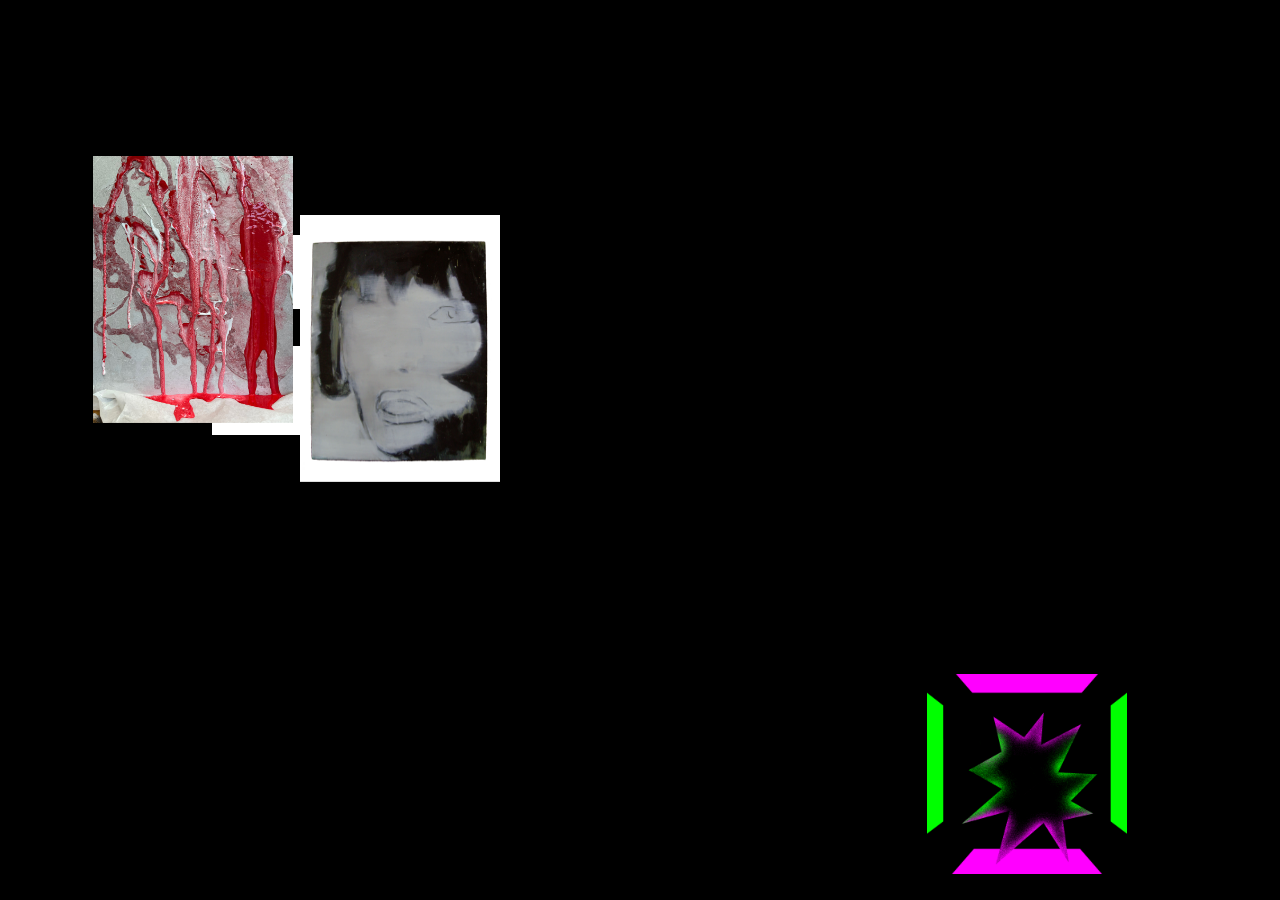
<file: index.html>
<style>
    body {
      margin: 0;
      overflow: hidden;
      background: black;
      font-family: sans-serif;
    }

    #stage {
      position: relative;
      width: 100vw;
      height: 100vh;
    }

    .asset {
      position: absolute;
      transition: transform 0.4s ease, opacity 0.4s ease, filter 0.4s ease;
      will-change: transform, opacity, filter;
      cursor: pointer;
    }
  </style>
</head>

<body>

  <div id="stage"></div>

  <!-- Aquí conectas tu script -->
  <script src="src/system-v1.js"></script>

</body>
</html>
</file>
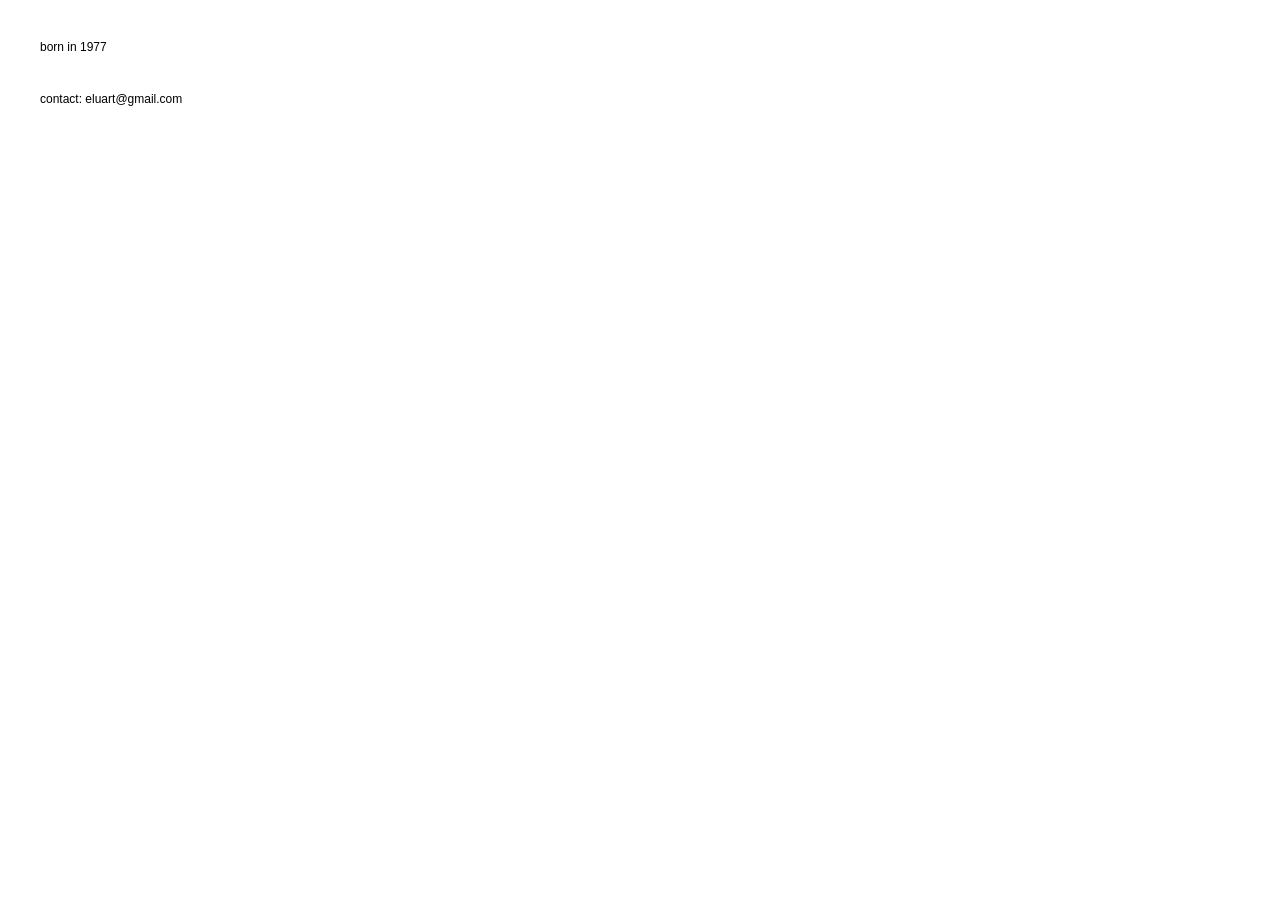
<file: about.html>
<!DOCTYPE html>
<html>
<head>
  <title>—</title>
  <style>
    body {
      margin: 40px;
      font-family: sans-serif;
      font-size: 12px;
    }
  </style>
</head>
<body>

<p>born in 1977</p>

<br>

<p>contact: eluart@gmail.com</p>

</body>
</html>
</file>
